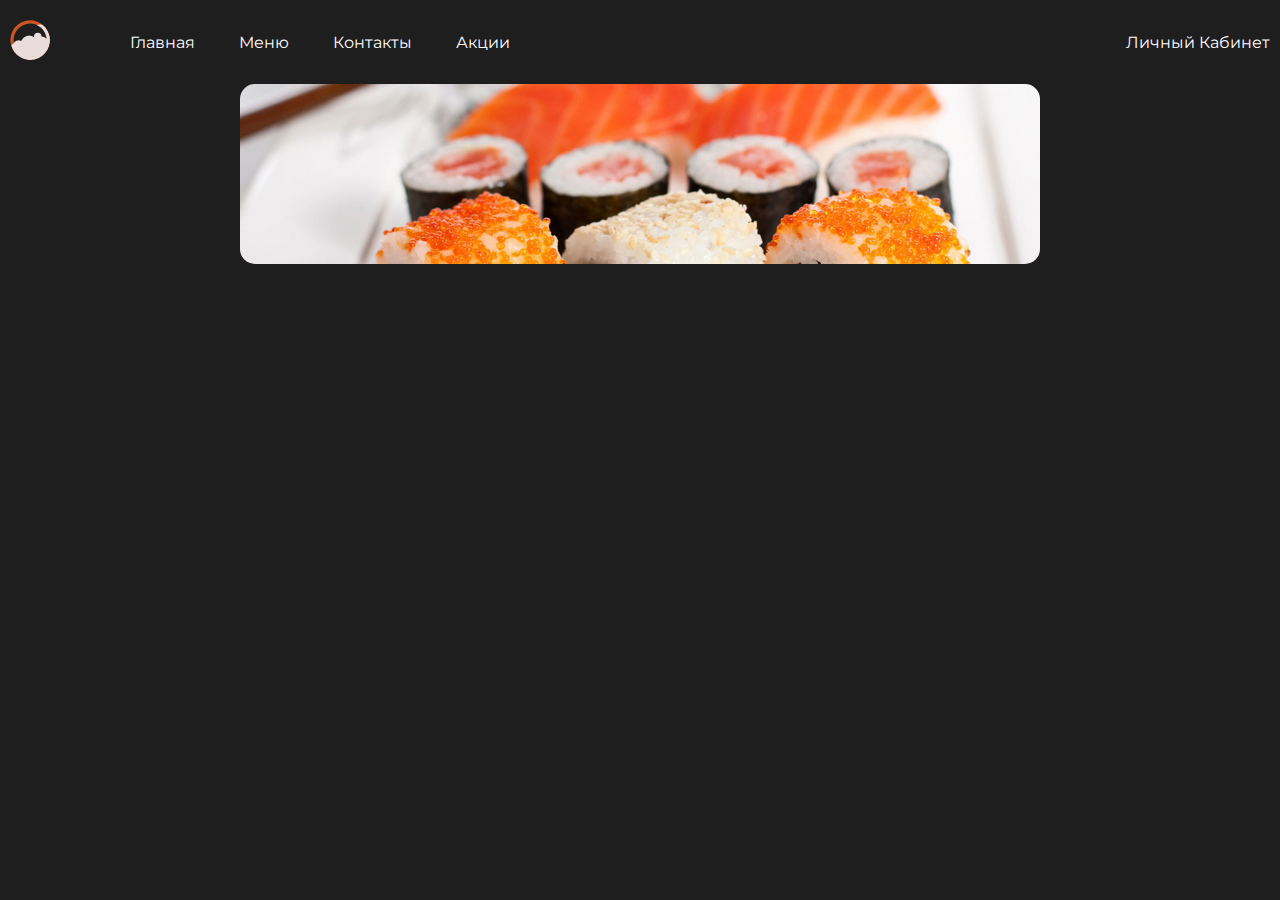
<file: index.html>
<!DOCTYPE html>
<html lang="en">
<head>
    <meta charset="UTF-8">
    <meta name="viewport" content="width=device-width, initial-scale=1.0">
    <title>Document</title>
    <link rel="preconnect" href="https://fonts.googleapis.com">
    <link rel="preconnect" href="https://fonts.gstatic.com" crossorigin>
    <link href="https://fonts.googleapis.com/css2?family=Montserrat:wght@100;200;300;400;500;600;700;800;900&display=swap" rel="stylesheet">
    <link rel="stylesheet" href="https://unpkg.com/swiper/swiper-bundle.min.css">
    <link rel="stylesheet" href="assets/css/style.css">
</head>
<body>
    <div class="wrapper">
        <header class="header">
            <div class="container">
                <div class="header__inner">
                    <nav class="header__nav">
                        <a href="index.html" class="header__logo"><img src="assets/images/logo.svg" class="header__logo-img"></a>
                        <ul class="header__list">
                            <li class="header__list-item"><a href="#" class="header__list-link">Главная</a></li>
                            <li class="header__list-item"><a href="#" class="header__list-link">Меню</a></li>
                            <li class="header__list-item"><a href="#" class="header__list-link">Контакты</a></li>
                            <li class="header__list-item"><a href="#" class="header__list-link">Акции</a></li>
                        </ul>
                    </nav>
                    <div class="header__auth">
                        <button class="header__auth-btn">Личный Кабинет</button>
                    </div>
                </div>
            </div>            
        </header>
        <aside class="aside">
            
        </aside>
        <main class="main">
            <div class="banner">
                <div class="swiper-baner swiper">
                    <div class="swiper-wrapper">
                      <div class="swiper-slide">
                        <img src="assets/images/swiper-img1.jpg" class="swiper-list-img">
                      </div>
                      <div class="swiper-slide">
                        <img src="assets/images/swiper-img2.jpg" class="swiper-list-img">
                      </div>
                      <div class="swiper-slide">
                        <img src="assets/images/swiper-img3.jpg"  class="swiper-list-img">
                      </div>
                    </div>
                    <div class="banner-swiper-button-next"></div>
                    <div class="banner-swiper-button-prev"></div>
                  </div>
            </div>
        </main>
        <footer class="footer">
            <div class="container">
                <div class="footer__inner">

                </div>
            </div>
        </footer>
    </div>
</body>
    <script src="https://unpkg.com/swiper/swiper-bundle.min.js"></script>
    <script src="assets/js/main.js"></script>
</html>

<!-- 
<div class="banner">
    <div class="swiper-baner swiper">
        <div class="swiper-wrapper">
          <div class="swiper-list">
            <img src="1.jpg" alt="assets/images/swiper-img1.jpg" class="swiper-list-img">
          </div>
          <div class="swiper-list">
            <img src="2.jpg" alt="assets/images/swiper-img2.jpg" class="swiper-list-img">
          </div>
          <div class="swiper-list">
            <img src="assets/images/swiper-img3.jpg" alt="" class="swiper-list-img">
          </div>
        </div>
      </div>
</div> -->
</file>
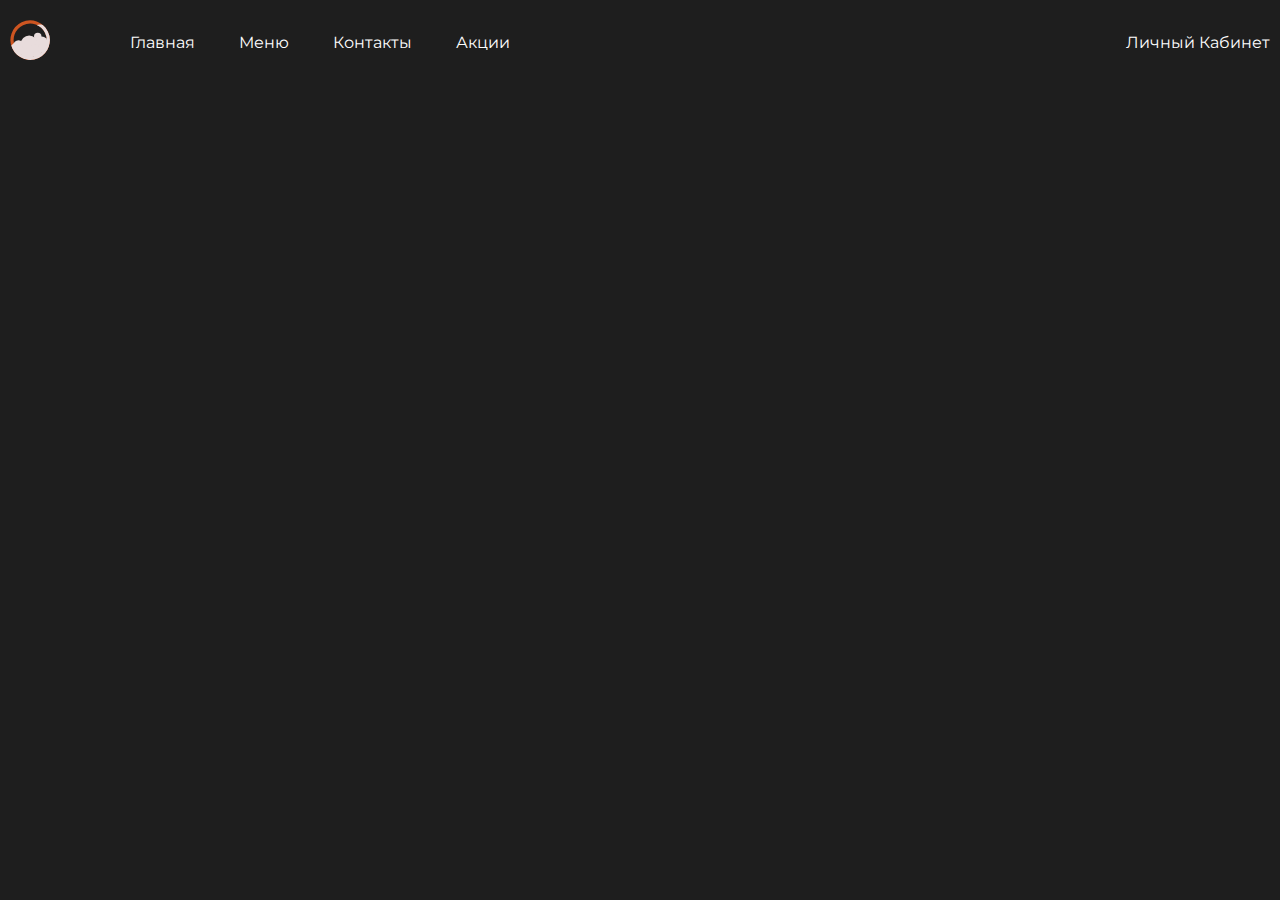
<file: menu.html>
<!DOCTYPE html>
<html lang="en">
<head>
    <meta charset="UTF-8">
    <meta name="viewport" content="width=device-width, initial-scale=1.0">
    <title>Document</title>
    <link rel="preconnect" href="https://fonts.googleapis.com">
    <link rel="preconnect" href="https://fonts.gstatic.com" crossorigin>
    <link href="https://fonts.googleapis.com/css2?family=Montserrat:wght@100;200;300;400;500;600;700;800;900&display=swap" rel="stylesheet">
    <link rel="stylesheet" href="https://unpkg.com/swiper/swiper-bundle.min.css">
    <link rel="stylesheet" href="assets/css/style.css">
</head>
<body>
    <div class="wrapper">
        <header class="header">
            <div class="container">
                <div class="header__inner">
                    <nav class="header__nav">
                        <a href="index.html" class="header__logo"><img src="assets/images/logo.svg" class="header__logo-img"></a>
                        <ul class="header__list">
                            <li class="header__list-item"><a href="index.html" class="header__list-link">Главная</a></li>
                            <li class="header__list-item"><a href="menu.html" class="header__list-link">Меню</a></li>
                            <li class="header__list-item"><a href="#" class="header__list-link">Контакты</a></li>
                            <li class="header__list-item"><a href="#" class="header__list-link">Акции</a></li>
                        </ul>
                    </nav>
                    <div class="header__auth">
                        <button class="header__auth-btn">Личный Кабинет</button>
                    </div>
                </div>
            </div>            
        </header>
        <aside class="aside">
            
        </aside>
        
        <footer class="footer">
            <div class="container">
                <div class="footer__inner">

                </div>
            </div>
        </footer>
    </div>
</body>
    <script src="https://unpkg.com/swiper/swiper-bundle.min.js"></script>
    <script src="assets/js/main.js"></script>
    
</html>

<!-- 
<div class="banner">
    <div class="swiper-baner swiper">
        <div class="swiper-wrapper">
          <div class="swiper-list">
            <img src="1.jpg" alt="assets/images/swiper-img1.jpg" class="swiper-list-img">
          </div>
          <div class="swiper-list">
            <img src="2.jpg" alt="assets/images/swiper-img2.jpg" class="swiper-list-img">
          </div>
          <div class="swiper-list">
            <img src="assets/images/swiper-img3.jpg" alt="" class="swiper-list-img">
          </div>
        </div>
      </div>
</div> -->
</file>
<file: assets/css/style.css>
html{
    box-sizing: border-box;
    color: #fff;
}

*,*::after,
*::before{
    box-sizing: inherit;
    margin: 0;
    padding: 0;
    font-family: 'Montserrat', sans-serif;
    color: #fff;
}

body{
    background: #1e1e1e;
}

li{
    list-style: none;
}

a{
    text-decoration: none;
}

.header__list{
    margin-left: 80px;
}

.header__list-item{
    display: inline-block;
}

.header__list-item + .header__list-item{
    margin-left: 40px;
}

.container{
    max-width: 1280px;
    padding: 0 10px;
    margin: 0 auto;
}

.header__inner{
    display: flex;
    justify-content: space-between;
    padding: 20px 0;
    align-items: center;
}

.header__logo-img{
    width: 40px;
    height: 40px;
}

button{
    background: transparent;
    border: none;
    color: inherit;
}

.header__auth-btn{
    font-size: 16px;
}

.header__nav{
    display: flex;
    align-items: center;
}

.banner {
    width: 800px;
    height: 180px;
    margin: 0 auto; 
    border-radius: 15px; 
    overflow: hidden; 
}


.swiper-list-img {
    width: 100%;
    height: 180px;
    object-fit: cover; 
}
</file>
